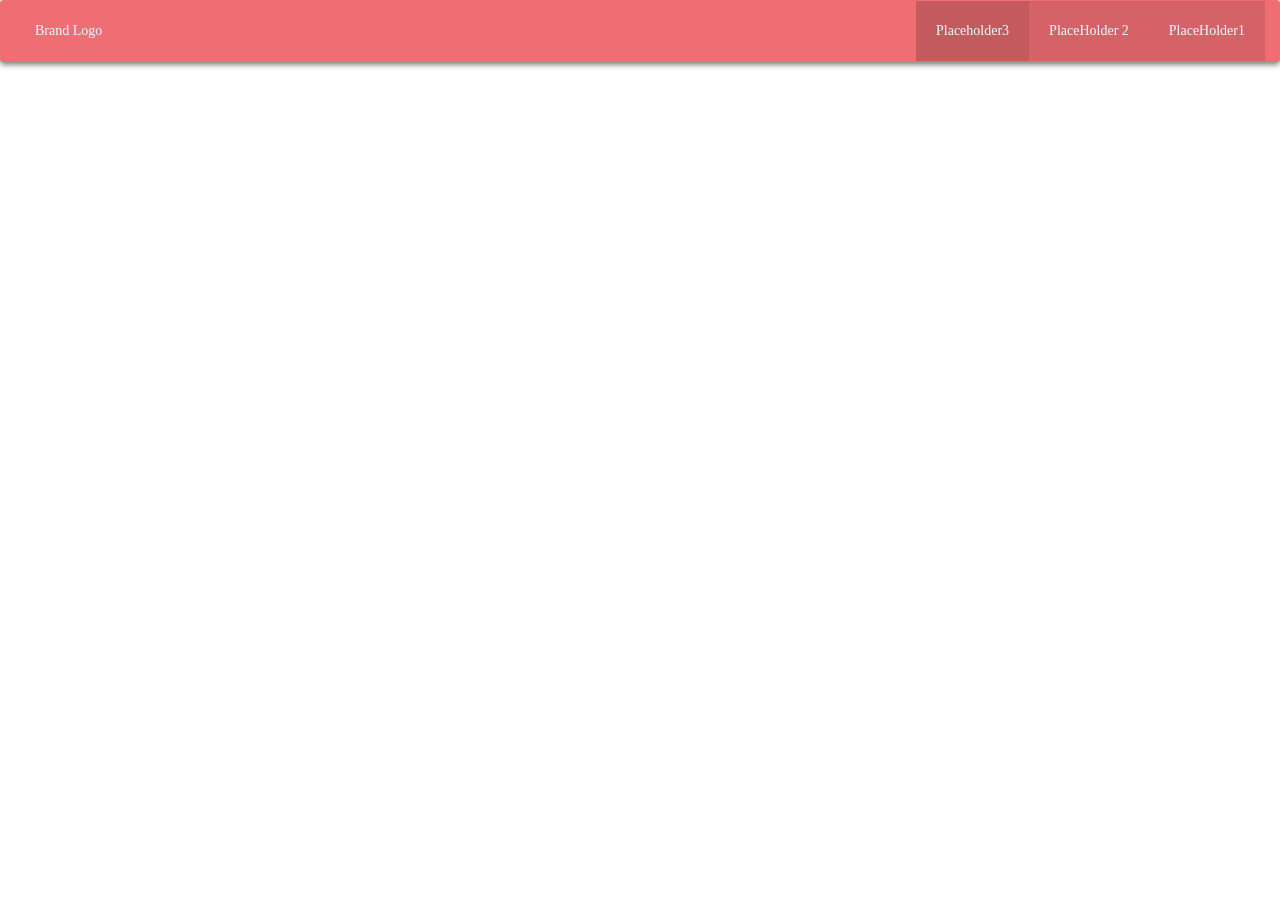
<file: CharofAccountsBasicPage.html>
<!DOCTYPE html>
<html lang="en">

<head>

    <meta charset="utf-8">
    <meta http-equiv="X-UA-Compatible" content="IE=edge">
    <meta name="viewport" content="width=device-width, initial-scale=1">
    <meta name="description" content="">
    <meta name="author" content="">

    <title>Basic Chart of Accounts Page</title>

    <!-- Bootstrap Core CSS -->
    <link href="css/template.css" rel = "stylesheet">
    <link href="css/bootstrap.min.css" rel="stylesheet">

    <!-- Custom CSS -->
    <style>
    body {
        padding-top: 70px;
    }
    </style>

    <!-- HTML5 Shim and Respond.js IE8 support of HTML5 elements and media queries -->
    <!-- WARNING: Respond.js doesn't work if you view the page via file:// -->
    <!--[if lt IE 9]>
        <script src="https://oss.maxcdn.com/libs/html5shiv/3.7.0/html5shiv.js"></script>
        <script src="https://oss.maxcdn.com/libs/respond.js/1.4.2/respond.min.js"></script>
    <![endif]-->

</head>

<body>

    <!-- Navigation -->
    <div class="navbar">
      <ul class="navbar-container">
        <li><a href="#" class="left-underline nav-button brand-logo">Brand Logo</a></li>
        <li class="nav-item"><a href="#section-3" class="left-underline nav-button" data-scroll>PlaceHolder1</a></li>
        <li class="nav-item"><a href="#section-2" class="left-underline nav-button" data-scroll>PlaceHolder 2</a></li>
        <li class="nav-item active"><a href="#section-1" class="left-underline nav-button" data-scroll>Placeholder3</a></li>
      </ul>
    </div>

    <!-- Page Content -->
    <div class="container">

   

        
        
    </div>

    <!-- /.container -->


    <!-- jQuery Version 1.11.1 -->
    <script src="js/jquery.js"></script>

    <!-- Bootstrap Core JavaScript -->
    <script src="js/bootstrap.min.js"></script>

</body>

</html>
</file>
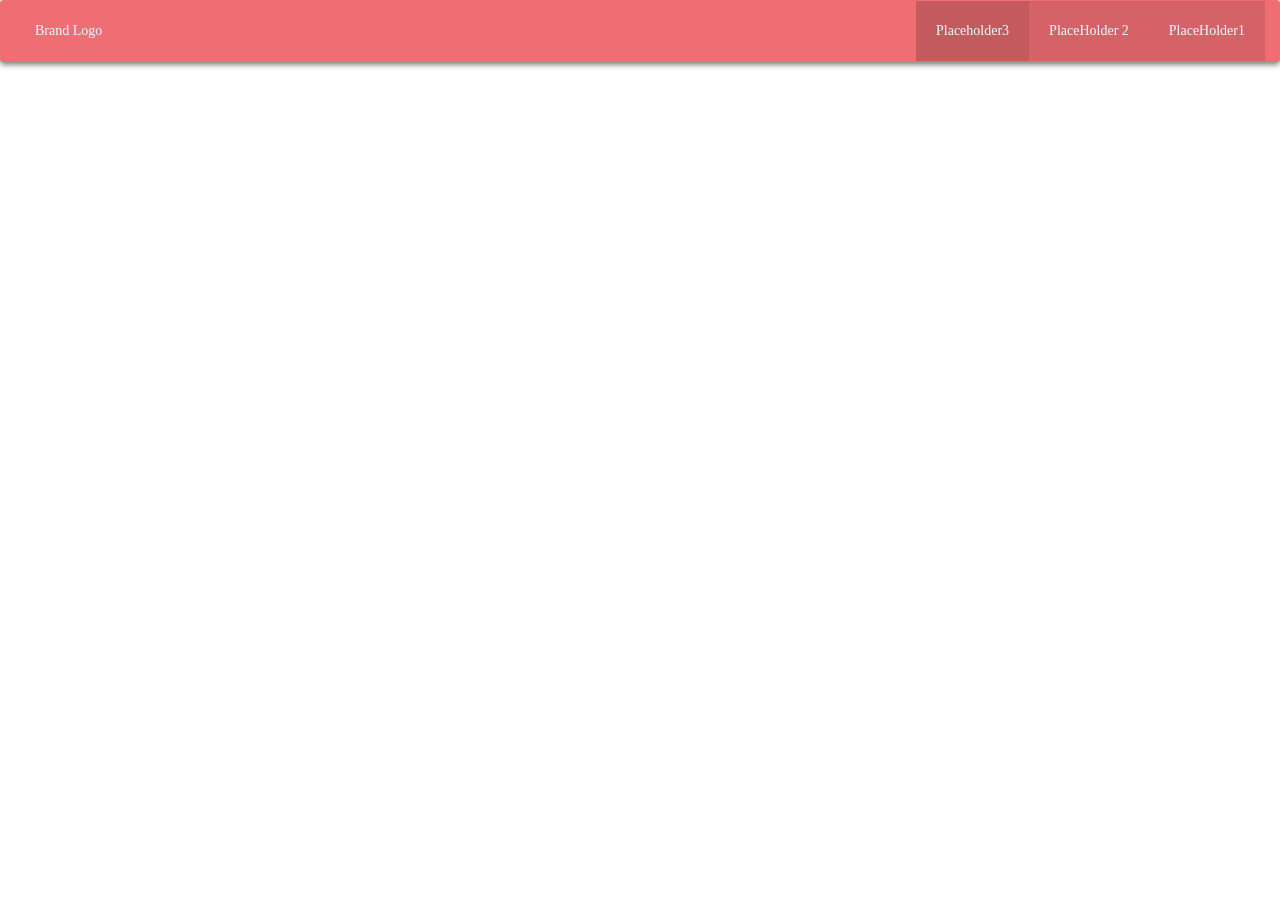
<file: ChartofAccountsDetailedPage.html>
<!DOCTYPE html>
<html lang="en">

<head>

    <meta charset="utf-8">
    <meta http-equiv="X-UA-Compatible" content="IE=edge">
    <meta name="viewport" content="width=device-width, initial-scale=1">
    <meta name="description" content="">
    <meta name="author" content="">

    <title>Chart of Accounts Detailed Page</title>

    <!-- Bootstrap Core CSS -->
    <link href="css/template.css" rel = "stylesheet">
    <link href="css/bootstrap.min.css" rel="stylesheet">

    <!-- Custom CSS -->
    <style>
    body {
        padding-top: 70px;
    }
    </style>

    <!-- HTML5 Shim and Respond.js IE8 support of HTML5 elements and media queries -->
    <!-- WARNING: Respond.js doesn't work if you view the page via file:// -->
    <!--[if lt IE 9]>
        <script src="https://oss.maxcdn.com/libs/html5shiv/3.7.0/html5shiv.js"></script>
        <script src="https://oss.maxcdn.com/libs/respond.js/1.4.2/respond.min.js"></script>
    <![endif]-->

</head>

<body>

    <!-- Navigation -->
    <div class="navbar">
      <ul class="navbar-container">
        <li><a href="#" class="left-underline nav-button brand-logo">Brand Logo</a></li>
        <li class="nav-item"><a href="#section-3" class="left-underline nav-button" data-scroll>PlaceHolder1</a></li>
        <li class="nav-item"><a href="#section-2" class="left-underline nav-button" data-scroll>PlaceHolder 2</a></li>
        <li class="nav-item active"><a href="#section-1" class="left-underline nav-button" data-scroll>Placeholder3</a></li>
      </ul>
    </div>

    <!-- Page Content -->
    <div class="container">

   

        
        
    </div>

    <!-- /.container -->


    <!-- jQuery Version 1.11.1 -->
    <script src="js/jquery.js"></script>

    <!-- Bootstrap Core JavaScript -->
    <script src="js/bootstrap.min.js"></script>

</body>

</html>
</file>
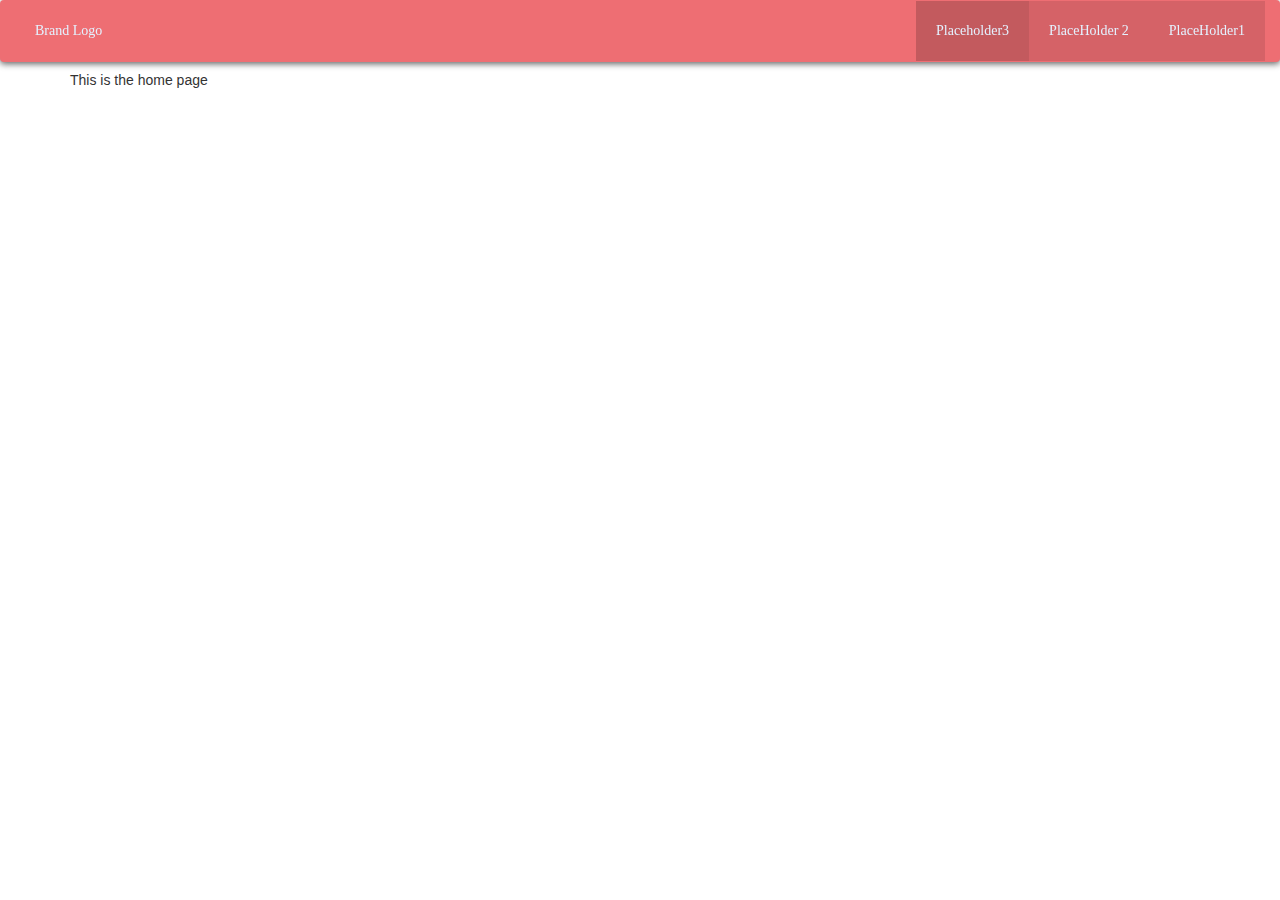
<file: HomePage.html>
<!DOCTYPE html>
<html lang="en">

<head>

    <meta charset="utf-8">
    <meta http-equiv="X-UA-Compatible" content="IE=edge">
    <meta name="viewport" content="width=device-width, initial-scale=1">
    <meta name="description" content="">
    <meta name="author" content="">

    <title>Bare - Start Bootstrap Template</title>

    <!-- Bootstrap Core CSS -->
    <link href="css/template.css" rel = "stylesheet">
    <link href="css/bootstrap.min.css" rel="stylesheet">

    <!-- Custom CSS -->
    <style>
    body {
        padding-top: 70px;
    }
    </style>

    <!-- HTML5 Shim and Respond.js IE8 support of HTML5 elements and media queries -->
    <!-- WARNING: Respond.js doesn't work if you view the page via file:// -->
    <!--[if lt IE 9]>
        <script src="https://oss.maxcdn.com/libs/html5shiv/3.7.0/html5shiv.js"></script>
        <script src="https://oss.maxcdn.com/libs/respond.js/1.4.2/respond.min.js"></script>
    <![endif]-->

</head>

<body>

    <!-- Navigation -->
    <div class="navbar">
      <ul class="navbar-container">
        <li><a href="#" class="left-underline nav-button brand-logo">Brand Logo</a></li>
        <li class="nav-item"><a href="#section-3" class="left-underline nav-button" data-scroll>PlaceHolder1</a></li>
        <li class="nav-item"><a href="#section-2" class="left-underline nav-button" data-scroll>PlaceHolder 2</a></li>
        <li class="nav-item active"><a href="#section-1" class="left-underline nav-button" data-scroll>Placeholder3</a></li>
      </ul>
    </div>

    <!-- Page Content -->
    <div class="container">

    <p>This is the home page</p>

        
        
    </div>

    <!-- /.container -->


    <!-- jQuery Version 1.11.1 -->
    <script src="js/jquery.js"></script>

    <!-- Bootstrap Core JavaScript -->
    <script src="js/bootstrap.min.js"></script>

</body>

</html>
</file>
<file: css/template.css>
body {
  background-color: #ECECEC;
  color: #444444;
  padding: 0;
  margin: 0;
  perspective: 1px;
  transform-style: preserve-3d;
  height: 100%;
  overflow-x: hidden;
  font-family: 'Roboto';
}
.left-underline {
  display: inline-block;
  vertical-align: middle;
  -webkit-transform: translateZ(0);
  transform: translateZ(0);
  box-shadow: 0 0 1px rgba(0, 0, 0, 0);
  -webkit-backface-visibility: hidden;
  backface-visibility: hidden;
  -moz-osx-font-smoothing: grayscale;
  position: relative;
  overflow: hidden;
}
.left-underline:before {
  content: "";
  position: absolute;
  z-index: -1;
  left: 0;
  right: 100%;
  bottom: 0;
  background: #ECECEC;
  height: 4px;
  -webkit-transition-property: right;
  transition-property: right;
  -webkit-transition-duration: 0.15s;
  transition-duration: 0.15s;
  -webkit-transition-timing-function: ease-out;
  transition-timing-function: ease-out;
}
.left-underline:hover:before, .left-underline:focus:before, .left-underline:active:before {
  right: 0;
}
div.navbar {
  position: fixed;
  top: 0;
  left: 0;
  width: 100%;
  background: #ee6e73;
  -webkit-box-shadow: 0px 2px 6px 0px rgba(50, 50, 50, 0.75);
  -moz-box-shadow:    0px 2px 6px 0px rgba(50, 50, 50, 0.75);
  box-shadow:         0px 2px 6px 0px rgba(50, 50, 50, 0.75);
  z-index: 9999999;
}
div.navbar > ul.navbar-container {
  list-style-type: none;
  margin: 0;
  padding-left: 1em;
  padding-right: 1em;
  overflow: hidden;
}
div.navbar > ul > li.nav-item {
  float: right;
  background-color: rgba(0, 0, 0, 0.1);
  transition: all 0.5s ease;
}
div.navbar > ul > li.active {
  background-color: rgba(0, 0, 0, 0.18);
}
div.navbar > ul > li:hover {
  background-color: rgba(0, 0, 0, 0.2);
}
a.nav-button {
  font-family: 'Roboto';
  text-decoration: none;
  line-height: 60px;
  padding-left: 20px;
  padding-right: 20px;
  color: rgba(228, 241, 254, 1);
  transition: all 0.5s ease;
}
a.nav-button:hover {
  text-decoration: none;
}
li.active > a.nav-button {
  cursor: default;
}
.brand-logo {
  float: left;
  cursor: default;
}
.parallax {
  height: 70vh;
  overflow: hidden;
  margin: 0;
  padding: 0;
}
.parallax.p1 {
  background: url(http://wallpapers.wallhaven.cc/wallpapers/full/wallhaven-70374.jpg) no-repeat fixed 50% 0;
  background-size: cover;
  color: #fff;
}
.parallax.p2 {
  background: url(http://wallpapers.wallhaven.cc/wallpapers/full/wallhaven-126549.jpg) no-repeat fixed 50% 0;
  background-size: cover;
  color: #fff;
}
.parallax.p3 {
  background: url(http://wallpapers.wallhaven.cc/wallpapers/full/wallhaven-95766.jpg) no-repeat fixed 70% 0;
  background-size: cover;
  color: #fff;
}
.parallax-text {
  width: 24em;
  position: fixed;
  top: 20%;
  left: 50%;
  border: .5em solid #fff;
  margin-left: -10%;
  padding: 2em 0;
  text-align: center;
  z-index: 999;
}
.parallax > div.blur-image {
  position: relative;
  width: 100%;
  height: 100%;
} 
hgroup{
  display: inline-block;
  text-align: center;
  position: relative;
  top: 50%;
  left: 50%;
  transform: translateX(-50%) translateY(-50%);
  color: #fff;
  border: 5px solid #fff;
  padding: .5em 3em;
  background-color: rgba(0,0,0,.2);
  z-index: 2;
}
.row {
  width: 80%;
  padding-left: 10%;
  padding-right: 10%;
  padding-top: 15px;
  padding-bottom: 15px;
  min-height: 150px;
}
.row:after {
  content: "";
  display: table;
  clear: both;
}
.row > .col-3 {
  width: 30%;
  height: 100%;
  box-sizing: border-box;
  float: left;
  padding-left: 5px;
  padding-right: 5px;
}
footer {
  width: 100%;
  padding-top: 20px;
  display: block;
  background-color: #ee6e73;
}
.footer-copyright {
  font-weight: 300;
  overflow: hidden;
  height: 50px;
  line-height: 50px;
  color: rgba(255, 255, 255, 0.8);
  background-color: rgba(51, 51, 51, 0.08);
}
.container {
  width: 85%;
  padding: 0 1.5rem;
  margin: 0 auto;
  max-width: 1280px;
}
footer p {
  border-left: 3px solid #ffcdd2;
  padding-left: 15px;
  text-indent: 20px;
  color: #ececec;
}


/* Blank lines for ease and view */
/* */
</file>
